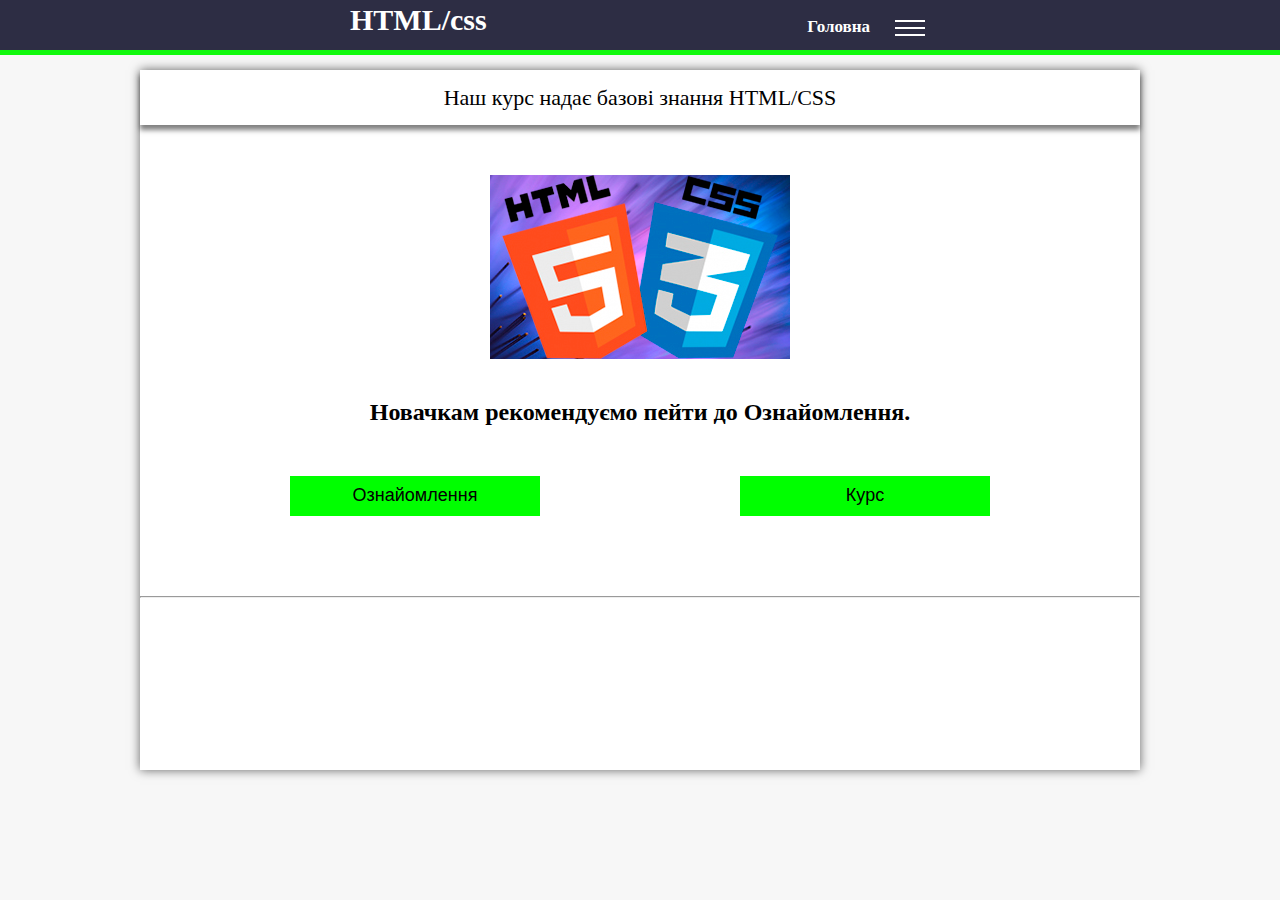
<file: index.html>
<!DOCTYPE html>
<html>
<head>
	<title>Головна</title>
	<meta charset="utf-8">
	<link rel="stylesheet" href="index.css" type="text/css">
</head>
<body>
	<div class="head">
	<div class="obg">
		<h1 class="h0">HTML/css</h1>
			<aside class="aside">
				<div class="hol1">
							<div class="d1"></div>
							<div class="d2"></div>
							<div class="d3"></div>
						<div class="d4">
							<a href="kurs.html" class="d"><div class="d5"><h1 class="oz" >Курси</h1></div></a>
							<a href="oznam.html" class="d"><div class="d6"><h1 class="oz1">Ознайомлення</h1></div></a>
						</div>
				</div>
			<a href="index.html" id="k" class="a1">Головна</a>
		</aside>
	</div>
</div>
<div class="green"></div>
		

<div class="zagal">
	<div class="content">
		<div class="block-title">
			<span class="title">Наш курс надає базові знання HTML/CSS</span>
		</div>
		<img class="html_css" id="foto" src="foto/subl.jpg">

		<h2 class="recom">Новачкам рекомендуємо пейти до <b>Ознайомлення</b>.</h2>

		<div class="buttons">
			<a href="oznam.html"><button class="button1">Ознайомлення</button></a>
			<a href="kurs.html"><button class="button2">Курс</button></a>
		</div>

		
		<hr>	
	</div>

</div>

	

</body>
</html>
</file>
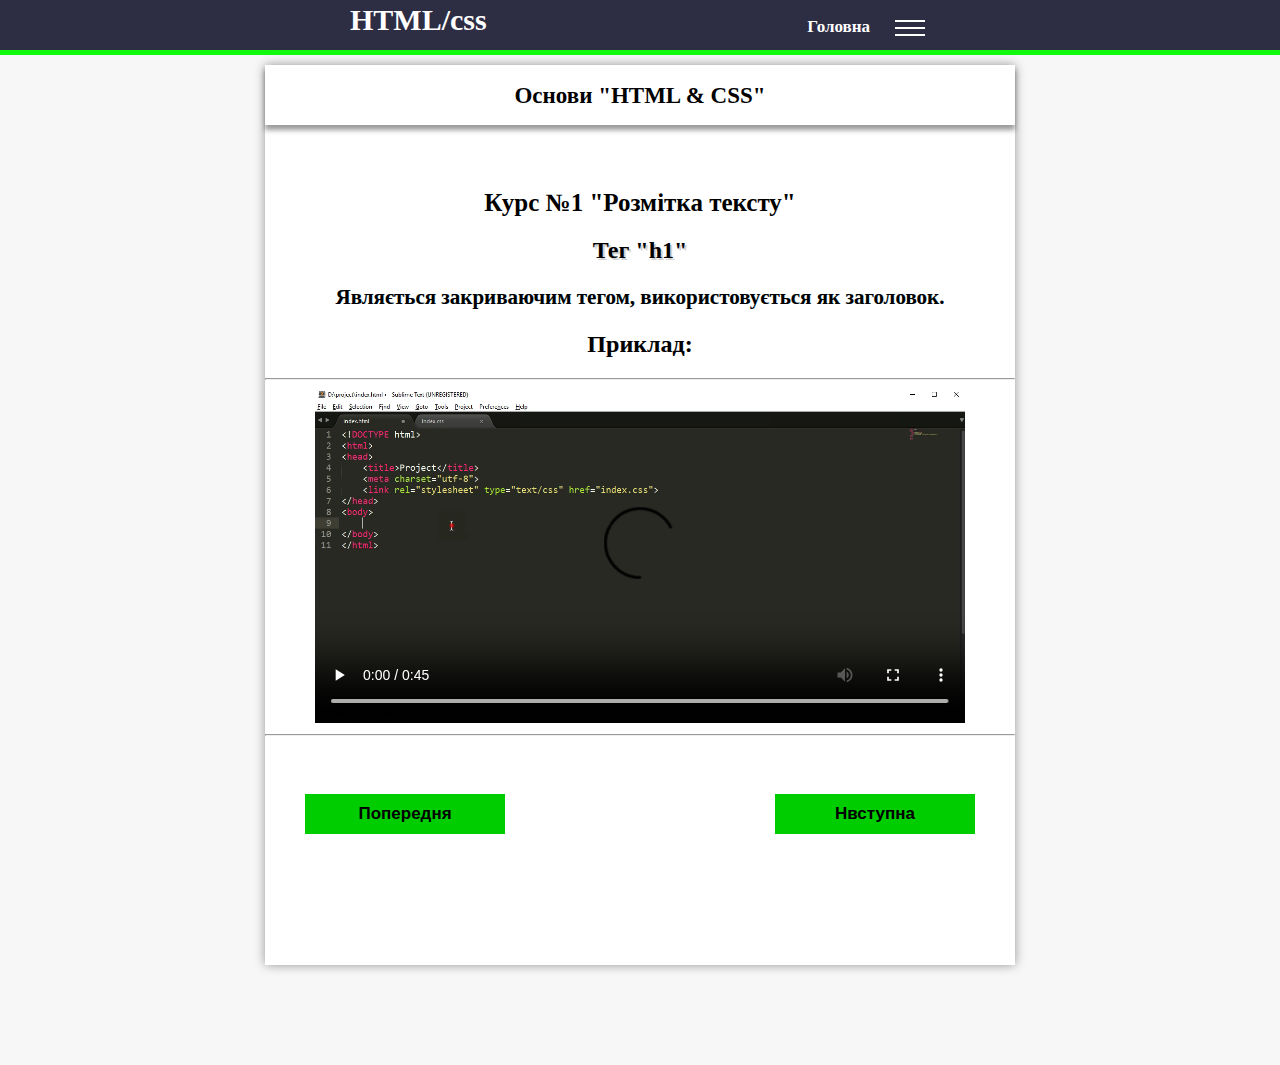
<file: kurs.html>
<!DOCTYPE html>
<html leng="uk">
<head>
	<title> Курс/CSS</title>
	<meta charset="utf-8">
	<meta name="viewport" content="width=device-width, initial-scale=1.0">
	<link rel="stylesheet" type="text/css" href="prostyl.css">
</head>
<body>
<div class="head">
	<div class="obg">
		<h1 class="h0">HTML/css</h1>
			<aside class="aside">
				<div class="hol1">
							<div class="d1"></div>
							<div class="d2"></div>
							<div class="d3"></div>
						<div class="d4">
							<a href="kurs.html" class="d"><div class="d5"><h1 class="oz" >Курси</h1></div></a>
							<a href="index.html" class="d"><div class="d6"><h1 class="oz1">Ознайомлення</h1></div></a>
						</div>
				</div>
			<a href="" id="k" class="a1">Головна</a>
		</aside>
	</div>
</div>
<div class="green"></div>
						<!--header the and-->
<div class="holovna">
	<div class="vnytr">
		<div class="left-block" >
			<div class="img" id="block-img">
				<img src="foto/html5.png" id="img" width="auto" height="150">
					<br>
						<div class="remow" id="remow">
						<div class="div-menu" id="text">
						<p class="h1"> <b>Курс №1 <br>"Розмітка тексту"</b></p>
							<button onclick="fun1()" class="menu">Тег <b>"h1"</b></button>
							<button onclick="fun2()" class="menu">Тег <b>"p"</b></button>
							<button onclick="fun3()" class="menu">Тег <b>"br"</b></button>
							<button onclick="fun4()" class="menu">Тег <b>"hr"</b></button>
							<button onclick="fun5()" class="menu">Тег <b>"ul + li"</b></button>
							<button onclick="fun6()" class="menu">Тег <b>"ol + li"</b></button>
							<button onclick="fun7()" class="menu">Тег <b>"sup"</b></button>
							<button onclick="fun8()" class="menu">Тег <b>"sub"</b></button>
							<button onclick="fun9()" class="menu">Тег <b>"i"</b></button>
							<button onclick="fun10()" class="menu">Тег <b>"b"</b></button>
							<button onclick="fun11()" class="menu">Тег <b>"em"</b></button>
							<button onclick="fun12()" class="menu">Тег <b>"strong"</b></button>
							<button onclick="fun13()" class="menu">Тег <b>"mark"</b></button>
							<button onclick="fun14()" class="menu">Тег <b>"del"</b></button>
							<button onclick="fun15()" class="menu">Тег <b>"ins"</b></button>
						</div>
					</div>
	</div>
</div>
			
		
<div class="cent-block">
	<span class="osnovy">
		<h1 class="osn">Основи "HTML & CSS"</h1>
			<span>
					
					
					<div class="script-block">
					<h1 class="zag" id="h1">Курс №1 "Розмітка тексту"</h1>
					<h2 id="title" class="hteg">Тег <b>"h1"</b></h2>
					<h3 class="p-block" id="theory">Являється закриваючим тегом, використовується як заголовок.</h3>
					<h2 class="red">Приклад:</h2>
					<hr>
					<video id="video" controls controlsList="nodownload" width="650"  height="auto">
                        <source src="video/h1-html.mp4" type="video/mp4">
                        <source src="video/h1-html.ogg" type="video/ogg">
                        <source src="video/h1-html.webm" type="video/webm">
	                </video>
	                <hr>
	                <div class="xax" id="wid">
	                <button class="show1" id="prev"><b>Попередня</b></button>
	                <button class="show2" id="next"><b>Нвступна</b></button>
					</div>
    			</div>		
</div>
<div class="right-block">
	<div class="img2">
		<img src="foto/kurs.jpg" width="150" height="150">
			<div class="div-menu2">
				<p class="h1"> <b>Курси<br></b></p>
					<button type="button" onclick="text()" class="menu2"><b>Розмітка тексту</b></button>
					<button type="button" onclick="text2()" class="menu2"><b>Розмітк блоків</b></button>
					<button type="button" onclick="'" class="menu2">Тег <b>"h1"</b></button></a>
					<a href="file:///D:/project1/video-h1.html" target="frim"><button type="button" onclick="document.getElementById('h1').innerHTML = 'Ознайомлення'" class="menu2">Тег <b>"h1"</b></button></a>
					<a href="file:///D:/project1/video-h1.html" target="frim"><button type="button" onclick="document.getElementById('h1').innerHTML = 'Ознайомлення'" class="menu2">Тег <b>"h1"</b></button></a>
					<a href="file:///D:/project1/video-h1.html" target="frim"><button type="button" onclick="document.getElementById('h1').innerHTML = 'Ознайомлення'" class="menu2">Тег <b>"h1"</b></button></a>
					<a href="file:///D:/project1/video-h1.html" target="frim"><button type="button" onclick="document.getElementById('h1').innerHTML = 'Ознайомлення'" class="menu2">Тег <b>"h1"</b></button></a>
					<a href="file:///D:/project1/video-h1.html" target="frim"><button type="button" onclick="document.getElementById('h1').innerHTML = 'Ознайомлення'" class="menu2">Тег <b>"h1"</b></button></a>
					<a href="file:///D:/project1/video-h1.html" target="frim"><button type="button" onclick="document.getElementById('h1').innerHTML = 'Ознайомлення'" class="menu2">Тег <b>"h1"</b></button></a>
					<a href="file:///D:/project1/video-h1.html" target="frim"><button type="button" onclick="document.getElementById('h1').innerHTML = 'Ознайомлення'" class="menu2">Тег <b>"h1"</b></button></a>
					<a href="file:///D:/project1/video-h1.html" target="frim"><button type="button" onclick="document.getElementById('h1').innerHTML = 'Ознайомлення'" class="menu2">Тег <b>"h1"</b></button></a>
					<a href="file:///D:/project1/video-h1.html" target="frim"><button type="button" onclick="document.getElementById('h1').innerHTML = 'Ознайомлення'" class="menu2">Тег <b>"h1"</b></button></a>
					<a href="file:///D:/project1/video-h1.html" target="frim"><button type="button" onclick="document.getElementById('h1').innerHTML = 'Ознайомлення'" class="menu2">Тег <b>"h1"</b></button></a>
					<a href="file:///D:/project1/video-h1.html" target="frim"><button type="button" onclick="document.getElementById('h1').innerHTML = 'Ознайомлення'" class="menu2">Тег <b>"h1"</b></button></a>
					<a href="file:///D:/project1/video-h1.html" target="frim"><button type="button" onclick="document.getElementById('h1').innerHTML = 'Ознайомлення'" class="menu2">Тег <b>"h1"</b></button></a>
			</div>
		</div>
	</div>
</div>
</div>
	<script type="text/javascript" src="proscript.js"></script>
</body>
</html>
</file>
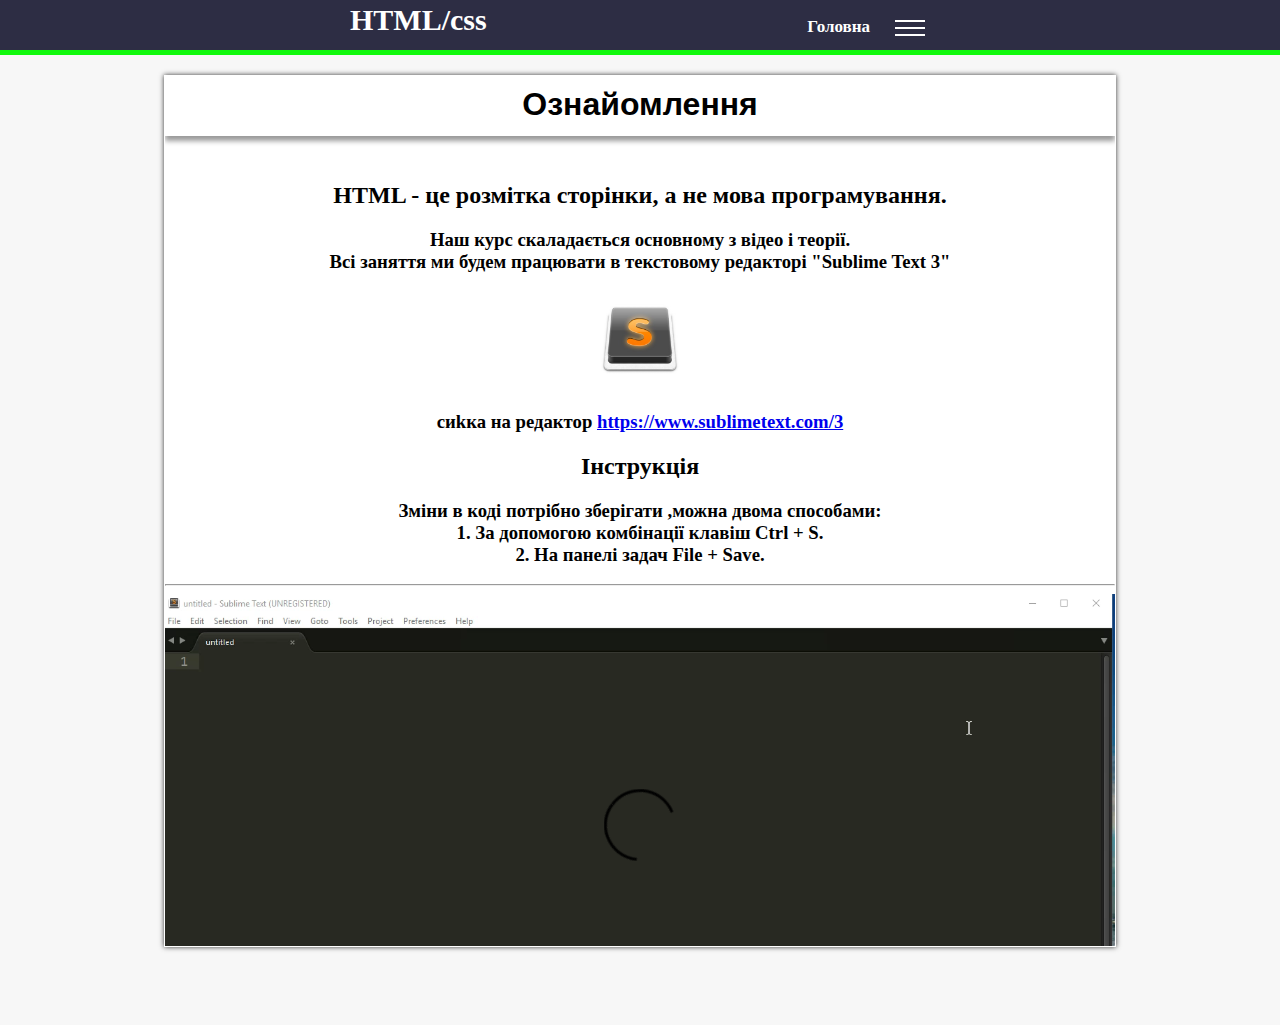
<file: oznam.html>
<!DOCTYPE html>
<html leng="uk">
<head>
	<title> Курс/CSS</title>
	<meta charset="utf-8">
	<link rel="stylesheet" href="oznam.css" type="text/css" >
	<meta name="viewport" content="width=device-width, initial-scale=1.0">
</head>
<body>
<div class="head">
	<div class="obg">
		<h1 class="h0">HTML/css</h1>
			<aside class="aside">
				<div class="hol1">
							<div class="d1"></div>
							<div class="d2"></div>
							<div class="d3"></div>
						<div class="d4">
							<a href="kurs.html" class="d"><div class="d5"><h1 class="oz" >Курси</h1></div></a>
							<a href="oznam.html" class="d"><div class="d6"><h1 class="oz1">Ознайомлення</h1></div></a>
						</div>
				</div>
			<a href="index.html" id="k" class="a1">Головна</a>
		</aside>
	</div>
</div>
<div class="green"></div>
						<!-- hte and header -->
	<div class="zov">
	<div class='content'>
		<span class="oznayomlennya">
			<h1 class="ozn-h1">Ознайомлення</h1>
		
		<div class="information">
		<br>
			<h2>HTML - це розмітка сторінки, а не мова програмування.</h2>
			<h3>Наш курс скаладається основному з відео і теорії.<br>
				Всі заняття ми будем працювати в текстовому редакторі "Sublime Text 3"
			</h3>		
			<img src="foto/su.jpg" class="img-1">
			<h3>сиkка на редактор <a href="https://www.sublimetext.com/3" target="_blank">https://www.sublimetext.com/3</a></h3>
			<h2>Інструкція</h2>
			<h3>Зміни в коді потрібно зберігати ,можна двома способами:<br>
				1. За допомогою комбінації клавіш Ctrl + S.<br>
				2. На панелі задач File + Save.
			</h3>
			<hr>
			<video controls>s
				<source src="video/ozn.mp4" type="video/mp4">
				<source src="video/ozn.ogg" type="video/ogg">
				<source src="video/ozn.webm" type="video/webm">
			</video>
			<hr>
			<a href="kurs.html" class="a2"><div class="kurs">Перейти до курсу</div></a>
		</div>
		</span>
	</div>
	</div>
</body>
</html>
</file>
<file: index.css>
body{
	margin:0;
	padding: 0;
	background:  #f7f7f7;;
}
.head{
	height: 50px;
	background: #2d2d44;
	display: flex;
	min-width: px;
	justify-content: space-between;
}

.h0{
	position: absolute;
	color: white;
	font-size: 30px;
	display: flex;
	font-family: cursive,serif;
	margin-top: 3px;
	margin-left: 10px;
}
.obg{
	width: 600px;
	height: 50px;
	margin-left: auto;
	margin-right: auto;
}
.aside{
	color: white;
	margin-right: 0px;
	margin: auto;
}
.green{
	height: 5px;
	background: #11f90d;
	width: auto;
	min-width: 200px
}		
		
		
.hol1{
	width: 40px;
	height: 40px;
	border:px solid black;
	margin-top: 10px;
	margin-right: 10px;
	float: right;
	display: block;
	background: transparent;
}
.d1{
	width: 30px;
	height: 2px;
	margin-left: 5px;
	margin-top: 10px;
	background: black;
	background: white
	
}


.hol1:hover .d1{
	transform: rotate(-45deg);
	margin-top: 15px;
	transition-duration: 0.2s;
	position: absolute;
}
.hol1:hove .d1{
	
	margin-top: px;
	
}


.d2{
	width: 30px;
	height: 2px;
	margin-left: 5px;
	margin-top: 5px;
	background: black;
	
	background: white
}
.hol1:hover .d2{
	display: none;
}
.d3{
	width: 30px;
	height: 2px;
	margin-left: 5px;
	margin-top: 5px;
	background: white
	
	
}


.hol1:hover .d3{
	transform: rotate(45deg);
	margin-top: 15px;
	transition-duration: 0.2s;
	position: absolute;

}

.d4{
	width: 150px;
	height: 80px;
	border:px solid black;
	margin-top: 40px;
	position: absolute;
	display: none;
}
.hol1:hover .d4{
	display: block;

}

.d5, .d6{
	width: 150px;
	height: 40px;
	background: #2d2d44;
	opacity: 0.9;
}
.d5:hover{
	opacity: 1
}
.d6:hover{
	opacity: 1
}
.d6{
	border-top: 1px solid #11f90d;
	height: 45px;
}
.d5{
	border-top:5px solid #11f90d;
}
.d{
	color: white;
	text-align: center;
	text-decoration: none;
	transform: translateY(5px);
}
.oz{
	font-size: 17px;
	margin-top: 9px
}
.oz1{
	font-size: 17px;
	margin-top: 12px;

}
.d5:hover .oz{
	transform: scale(1.02);
	opacity: 1
}
.d6:hover .oz1{
	transform: scale(1.02);
	opacity: 1
}
span{
	margin-top: 20px;
}
@media screen and (max-width: 880px) {
	.d4{
		margin-left: -110px;
	}
}
a.a1{
	text-decoration: none;
	color: white;
	float: right;
	font-size: 17px;
	height: 19px;
	padding-top: 12px;
	margin-right: 20px;
	padding-bottom: 9px;
	margin-top: 5px;
	font-weight: bolder;
	font-family: serif;
}

a.a1:hover{
	color: lightgray;
	transform: scale(1.0);
	 font-family: inherit;
}

		.zagal{
			width: 100%;
			height: 750px;
		}
		.content{
			max-width: 1000px;
			height: 700px;
			margin-left: auto;
			margin-right: auto;
			margin-top: 15px;
			text-align: center;
			background: white;
			box-shadow: 0px 0px 10px rgba(0,0,0,0.6)
		}
		.block-title{
			max-width: 100%;
			height: 40px;
			background: white;
			padding-top: 15px;
			box-shadow: 0px 5px 5px rgba(0,0,0,0.5)
			
		}
		.title{
			text-align: center;
			font-size: 22px
		}
		.html_css{
			display: block;
			margin-left: auto;
			margin-right: auto;
			margin-top: 50px;
			width: 300px;
			
		}
		@media screen and (max-width: 411px) {
			#foto{
				width: 200px;
			}
			.block-title{
				max-width: 100%;
				height: 60px;
				background: white;
				padding-top: 20px;
				box-shadow: 0px 5px 5px rgba(0,0,0,0.5)
			}
		}

		@media screen and (max-width: 525px) {
			.buttons{
				width: 250px;
			}
		}
		.buttons{
			max-width: 700px;
			margin-right: auto;
			margin-left: auto;
		}
		.button1{
			width: 250px;
			height: 40px;
			font-size: 18px;
			background: #00FF00;
			float: left;
			margin-top: 30px;
		}
		.button2{
			width: 250px;
			height: 40px;
			font-size: 18px;
			background: #00FF00;
			float: right;
			margin-top: 30px;
		}

		.button1:hover{
			box-shadow: 0px 0px 5px rgba(0,0,0,0.5);
			transform:scale(1.05);
			background:  #00CD00;
			color: white
		}
		.button2:hover{
			box-shadow: 0px 0px 5px rgba(0,0,0,0.5);
			transform:scale(1.05);
			background:  #00CD00;
			color: white
		}
		button{
			outline: none;
			border: none;
		}
		.recom{
			margin-top: 40px
		}
		hr{
			margin-top: 170px
		}
</file>
<file: prostyl.css>
body{
	margin:0;
	padding: 0;
	background:  #f7f7f7;;
}
.head{
	height: 50px;
	background: #2d2d44;
	display: flex;
	min-width: px;
	justify-content: space-between;
}

.h0{
	position: absolute;
	color: white;
	font-size: 30px;
	display: flex;
	font-family: cursive,serif;
	margin-top: 3px;
	margin-left: 10px;
}
.obg{
	width: 600px;
	height: 50px;
	margin-left: auto;
	margin-right: auto;
}
.aside{
	color: white;
	margin-right: 0px;
	margin: auto;
}
.green{
	height: 5px;
	background: #11f90d;
	width: auto;
	min-width: 200px
}		
		
		
.hol1{
	width: 40px;
	height: 40px;
	border:px solid black;
	margin-top: 10px;
	margin-right: 10px;
	float: right;
	display: block;
	background: transparent;
}
.d1{
	width: 30px;
	height: 2px;
	margin-left: 5px;
	margin-top: 10px;
	background: black;
	background: white
	
}


.hol1:hover .d1{
	transform: rotate(-45deg);
	margin-top: 15px;
	transition-duration: 0.2s;
	position: absolute;
}
.hol1:hove .d1{
	
	margin-top: px;
	
}


.d2{
	width: 30px;
	height: 2px;
	margin-left: 5px;
	margin-top: 5px;
	background: black;
	
	background: white
}
.hol1:hover .d2{
	display: none;
}
.d3{
	width: 30px;
	height: 2px;
	margin-left: 5px;
	margin-top: 5px;
	background: white
	
	
}


.hol1:hover .d3{
	transform: rotate(45deg);
	margin-top: 15px;
	transition-duration: 0.2s;
	position: absolute;

}

.d4{
	width: 150px;
	height: 80px;
	border:px solid black;
	margin-top: 40px;
	position: absolute;
	display: none;
}
.hol1:hover .d4{
	display: block;

}

.d5, .d6{
	width: 150px;
	height: 40px;
	background: #2d2d44;
	opacity: 0.9;
}
.d5:hover{
	opacity: 1
}
.d6:hover{
	opacity: 1
}
.d6{
	border-top: 1px solid #11f90d;
	height: 45px;
}
.d5{
	border-top:5px solid #11f90d;
}
.d{
	color: white;
	text-align: center;
	text-decoration: none;
	transform: translateY(5px);
}
.oz{
	font-size: 17px;
	margin-top: 9px
}
.oz1{
	font-size: 17px;
	margin-top: 12px;

}
.d5:hover .oz{
	transform: scale(1.02);
	opacity: 1
}
.d6:hover .oz1{
	transform: scale(1.02);
	opacity: 1
}
span{
	margin-top: 20px;
}
@media screen and (max-width: 880px) {
	.d4{
		margin-left: -110px;
	}
}
a.a1{
	text-decoration: none;
	color: white;
	float: right;
	font-size: 17px;
	height: 19px;
	padding-top: 12px;
	margin-right: 20px;
	padding-bottom: 9px;
	margin-top: 5px;
	font-weight: bolder;
	font-family: serif;
}

a.a1:hover{
	color: lightgray;
	transform: scale(1.0);
	 font-family: inherit;
}
										/*header the and*/
.holovna{
	width: px;
	height: 1000px;
	border:px solid black;
	display: flex;
	margin:auto;
	margin-top: 10px;
}
.vnytr{
	width: 1300px;
	height: 1000px;
	border: px solid black;
	margin: auto;
	display: flex;
}
.left-block{
	width: 250px;
	height: 900px;
	border: px solid black;
	display: flex;
	margin-left: auto;
	margin-right: auto;
	background: white;
	box-shadow: 0px 0px 10px rgba(0,0,0,0.4)
}
.exp{
	width: 150px;
	height: 150px;
	border: 1px solid black;
	margin-left:auto;
	margin-right: auto;

}
.cent-block{
	
	width: 750px;
	height: 900px;
	border: px solid black;
	display: flex;
	margin-left: auto;
	margin-right: auto;
	background: white;
	justify-content: space-between;
	box-shadow: 0px 0px 10px rgba(0,0,0,0.4)
}
.zag{
	margin-top: 80px;
	font-size: 25px;
	text-align: center;
}
.pidzag{
	width: 100%;
	height: 30px;
	
	margin-right: auto;
	text-align: center;
}
.hteg{
	position: absolut;
	text-align: center;
	display: block;
	text-shadow: 2px 2px lightgray;
}
.d-hteg{
	width: 100%;
	height: 30px;
}
.osnovy{
	width: 100%;
	height: 60px;
	border:px solid black;
	box-shadow: 0px 5px 5px rgba(0,0,0,0.4);
	margin-top: 0px;
	text-align:center;
	display: block;
}
.osn{
	margin-top: 18px;
	font-size: 23px;

}
.p-block{
	font-size: 21px;
	text-shadow: 0.2px 0.2px lightblue ;
	text-align: center;
}
.red{
	color: black;
	text-shadow: 0.1px 0.1px lightgray;
}
.show1{
	width: 200px;
	height: 40px;
	float: left;
	margin-top: 50px;
	background:  #00CD00;
	font-size: 17px;
	margin-left: 40px;
	display: block;
}
.show2{
	width: 200px;
	height: 40px;
	float: right;
	margin-top: 50px;
	background:  #00CD00;
	font-size: 17px;
	margin-right: 40px;
	display: block;
}
.show1:hover{
	color: white;
	box-shadow: 3px 3px rgba(0,0,0,0.4);
	transform: translateX(-1px) translateY(-1px);
}
.show2:hover{
	color: white;
	box-shadow: -3px 3px rgba(0,0,0,0.4);
	transform: translateX(1px) translateY(1px);
}
.show1:active{
	color: white;
	box-shadow: 1px 1px rgba(0,0,0,0.4);
	transform: translateX(-1px) translateY(-1px);
}
.show2:active{
	color: white;
	box-shadow: -1px 1px rgba(0,0,0,0.4);
	transform: translateX(1px) translateY(1px);
}

.right-block{
	width: 250px;
	height: 900px;
	border: px solid black;
	display: flex;
	margin-right: auto;
	margin-left: auto;
	background: white;
	box-shadow: 0px 0px 10px rgba(0,0,0,0.4)
}
@media screen and (max-width: 1280px) {
	.left-block{
		display: none;
	}
	.right-block{
		display: none;
	}
	.show1{
		display: block;
	}
	.show2{
		display: block;
	}
	
	
}
@media screen and (max-width: 477px) {
	#wid{
		width: 200px;
	}
}
@media screen and (max-width: 770px) {
	.cent-block{
		width: 100%;
		height: 950px;
	}
	.osnovy{
		width: 100%
	}
	.script-block{
		width: 100%;
	}
	video{
		width: 100%;
		height: auto;
	}
	.show1{
		margin-left: auto;
		margin-right: auto;
	}
	.show2{
		margin-right: auto;
		margin-left: auto;
	}
}
.img{
	margin-bottom: 70px;
	width: 150px;
	height: 150px;
	margin-right: auto;
	margin-left: auto;
	box-shadow: 0px 0px 10px rgba(0,0,0,0.4);
	margin-top: 25px;
}
p.h1{
	font-size: 21px;
	text-align: center;
}
.div-menu{
	border: px solid black;
	width: 220px;
	height: 620px;
	position: absolute;
	margin-left: -35px;
	margin-top: -8px;
}
.menu{
	border: px solid black;
	width: 220px;
	height: 32px;
	font-size: 20px;
	position: relative;
	text-align: center;
	padding-top: 4px;
	margin-left:  auto;
	margin-bottom: 3px;
	margin-right: auto;
	background:  #00CD00;
	box-shadow: inset 0px 0px 1px 1px rgba(0,0,0,0.3);
}

.menu:hover{
	animation-name: men;
	animation-duration: 0.2s;
	animation-iteration-count: 2;
	box-shadow: inset  0px -5px 0px 0px rgba(0,0,0,0.3);
	background-image: linear-gradient(#00CD00,yellow,#00CD00);
	border-bottom-right-radius: 50px;
	border-top-right-radius: 50px;
}
@keyframes men{
	70%{
		transform: translateX(10px);
	}
}

.img2{
	width: 150px;
	height: 150px;
	border: px solid black;
	margin-top: 25px;
	margin-right: auto;
	margin-left: auto;
	box-shadow: 0px 0px 10px rgba(0,0,0,0.4)
}
.h1{
	font-size: 21px;
	text-align: center;
}
.menu2{
	border: px solid black;
	width: 220px;
	height: 32px;
	font-size: 20px;
	position: relative;
	text-align: center;
	padding-top: 4px;
	margin-left:  auto;
	margin-bottom: 3px;
	margin-right: auto;
	background:  #00CD00;
	box-shadow: inset 0px 0px 1px 1px rgba(0,0,0,0.3);
}
@keyframes men2 {
	70%{
		transform: translateX(-10px);
	}
}
.menu2:hover{
	animation-name: men2;
	animation-duration: 0.2s;
	animation-iteration-count: 2;
	box-shadow: inset  0px -5px 0px 0px rgba(0,0,0,0.3);
	background-image: linear-gradient(#00CD00,yellow,#00CD00);
	border-bottom-left-radius: 50px;
	border-top-left-radius: 50px;
}
button{
	outline: none;
	border: none
}
.div-menu2{
	border: px solid black;
	width: 220px;
	height: 620px;
	position: absolute;
	margin-left: -35px;
	margin-top:18px;
}
#bot{
	width: 400px;
	height: 40px;
	font-size: 18px;
	font-family: serif;
	margin-left: 130px;
	margin-top: 50px;
	background: #00CD00;
	border-radius: 2px
}
#bot:hover{
	color: rgba(0,0,0,0.9);
	box-shadow: 0px 0px 10px rgba(0,0,0,0.4);
	transform: scale(1.05);
}
#css_text{
	display: none;
}
.xax{
	width: 100%;
	height:200px;
	border: px solid black;
	margin-right: auto;
	margin-left: auto;

}
</file>
<file: oznam.css>
body{
	margin:0;
	padding: 0;
	background:  #f7f7f7;;
	}
	.head{
		height: 50px;
		background: #2d2d44;
		display: flex;
		min-width: px;
		justify-content: space-between;
	}

	.h0{
		position: absolute;
		color: white;
		font-size: 30px;
		display: flex;
		font-family: cursive,serif;
		margin-top: 3px;
		margin-left: 10px;
	}
	.obg{
		width: 600px;
		height: 50px;
		margin-left: auto;
		margin-right: auto;
	}
	.aside{
		color: white;
		margin-right: 0px;
		margin: auto;
	}
	.green{
		height: 5px;
		background: #11f90d;
		width: auto;
		min-width: 200px
	}		
			
			
	.hol1{
		width: 40px;
		height: 40px;
		border:px solid black;
		margin-top: 10px;
		margin-right: 10px;
		float: right;
		display: block;
		background: transparent;
	}
	.d1{
		width: 30px;
		height: 2px;
		margin-left: 5px;
		margin-top: 10px;
		background: black;
		background: white
		
	}


	.hol1:hover .d1{
		transform: rotate(-45deg);
		margin-top: 15px;
		transition-duration: 0.2s;
		position: absolute;
	}
	.hol1:hove .d1{
		
		margin-top: px;
		
	}


	.d2{
		width: 30px;
		height: 2px;
		margin-left: 5px;
		margin-top: 5px;
		background: black;
		
		background: white
	}
	.hol1:hover .d2{
		display: none;
	}
	.d3{
		width: 30px;
		height: 2px;
		margin-left: 5px;
		margin-top: 5px;
		background: white
		
		
	}


	.hol1:hover .d3{
		transform: rotate(45deg);
		margin-top: 15px;
		transition-duration: 0.2s;
		position: absolute;

	}

	.d4{
		width: 150px;
		height: 80px;
		border:px solid black;
		margin-top: 40px;
		position: absolute;
		display: none;
	}
	.hol1:hover .d4{
		display: block;

	}

	.d5, .d6{
		width: 150px;
		height: 40px;
		background: #2d2d44;
		opacity: 0.9;
	}
	.d5:hover{
		opacity: 1
	}
	.d6:hover{
		opacity: 1
	}
	.d6{
		border-top: 1px solid #11f90d;
		height: 45px;
	}
	.d5{
		border-top:5px solid #11f90d;
	}
	.d{
		color: white;
		text-align: center;
		text-decoration: none;
		transform: translateY(5px);
	}
	.oz{
		font-size: 17px;
		margin-top: 9px
	}
	.oz1{
		font-size: 17px;
		margin-top: 12px;

	}
	.d5:hover .oz{
		transform: scale(1.02);
		opacity: 1
	}
	.d6:hover .oz1{
		transform: scale(1.02);
		opacity: 1
	}
	span{
		margin-top: 20px;
	}
	@media screen and (max-width: 880px) {
		.d4{
			margin-left: -110px;
		}
	}
	a.a1{
		text-decoration: none;
		color: white;
		float: right;
		font-size: 17px;
		height: 19px;
		padding-top: 12px;
		margin-right: 20px;
		padding-bottom: 9px;
		margin-top: 5px;
		font-weight: bolder;
		font-family: serif;
	}

	a.a1:hover{
		color: lightgray;
		transform: scale(1.0);
		font-family: inherit;
	}								
										/*header the and*/
	.zov{
		height: 950px;
	}
	.content{
		display: flex;
		max-width: 950px;
		height: 870px;
		border: 1px solid white;
		margin-left: auto;
		margin-right: auto;
		margin-top: 20px;
		background: white;
		box-shadow: 0px 0px 5px rgba(0,0,0,0.8);
		overflow-y: scroll;
	}
	.oznayomlennya{
		width: 100%;
		height: 60px;
		border:px solid black;
		box-shadow: 0px 5px 5px rgba(0,0,0,0.4);
		margin-top: 0px;
		text-align:center;
		display: block;
	}
	.ozn-h1{
		text-align: center;
		margin-top: 10px;
		font-family: sans-serif;
	}
	.information{
		width: 100%;
		height: 1000px;
		border:px solid black;
		position: relative;
		transform: translateY(0px);
	}
	.img-1{
		width: 150px;
		height: auto;
	}
	video{
		width: 100%;
		height: auto;
	}
	.a2{
		text-decoration: none;
		color: black;

	}
	.kurs{
		width: 300px;
		height: 18px;
		border: px solid black;
		margin-right: auto;
		margin-left: auto;
		padding: 10px;
		margin-top: 30px;
		margin-bottom: 30px;
		background:  #00CD00;
	}
	.kurs:hover{
		box-shadow: -5px 5px 5px rgba(0,0,0,0.5);
		color: white;
		transform: translateX(1) translateY(1);
	}
@media screen and (max-width: 360px){
		.kurs{
			width: 200px;
		}
	}
	@media screen and (max-device-width: 360px){
		.kurs{
			width: 200px;
		}
	}
</file>
